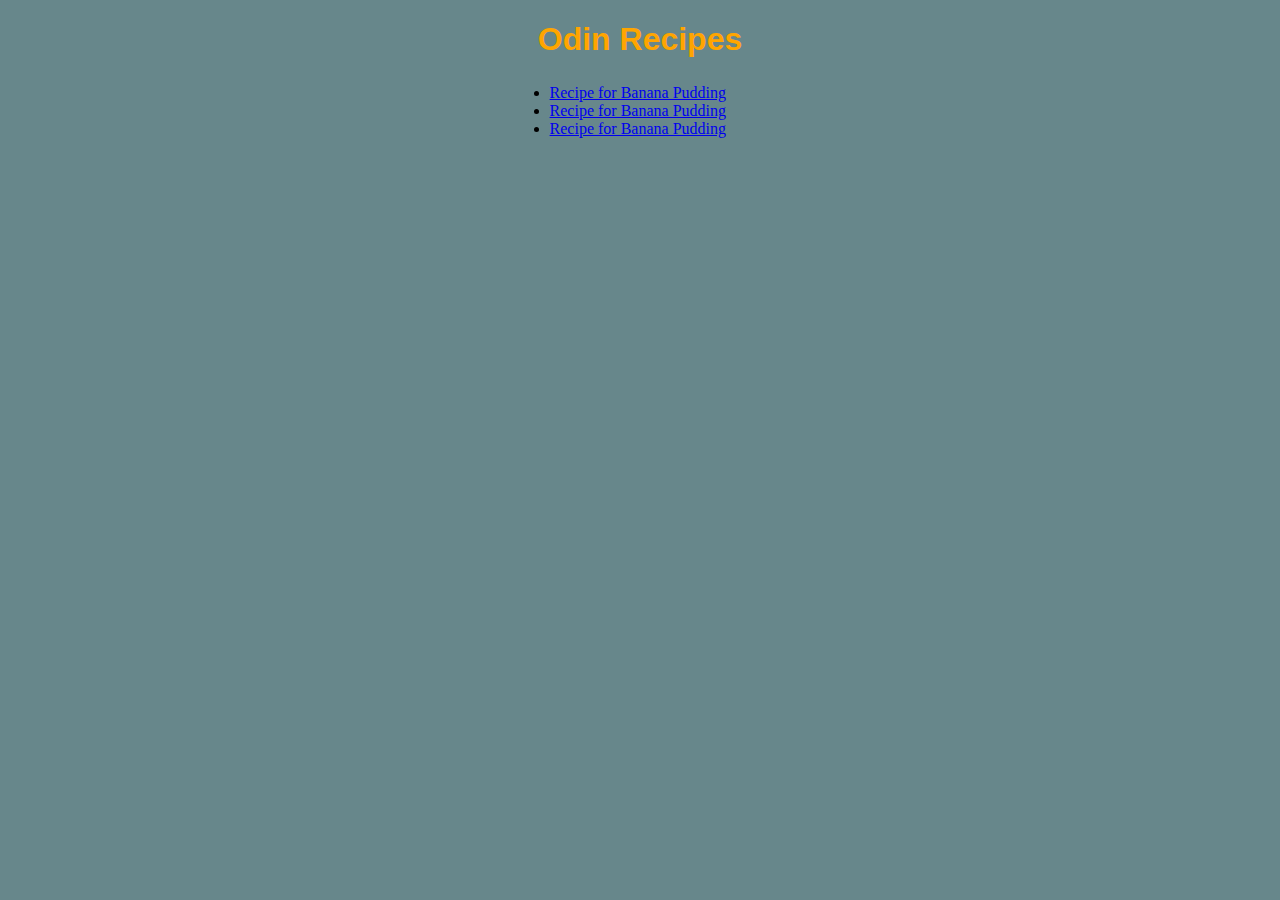
<file: index.html>
<!DOCTYPE html>
<html lang="en">
<head>
    <meta charset="UTF-8">
    <meta name="viewport" content="width=device-width, initial-scale=1.0">
    <link rel="stylesheet" href="styles.css">
    <title>Odin Recipes</title>
</head>
<body>
    <div class="content">
      <h1>Odin Recipes</h1>
      <div class="center">
        <ul>
          <li><a href="recipes/BananaPudding.html">Recipe for Banana Pudding</a></li>
          <li><a href="recipes/eggnog.html">Recipe for Banana Pudding</a></li>
          <li><a href="recipes/veganbananap.html">Recipe for Banana Pudding</a></li>
        </ul>
      </div>
      
    
     
    </div>
</body>
</html>
</file>
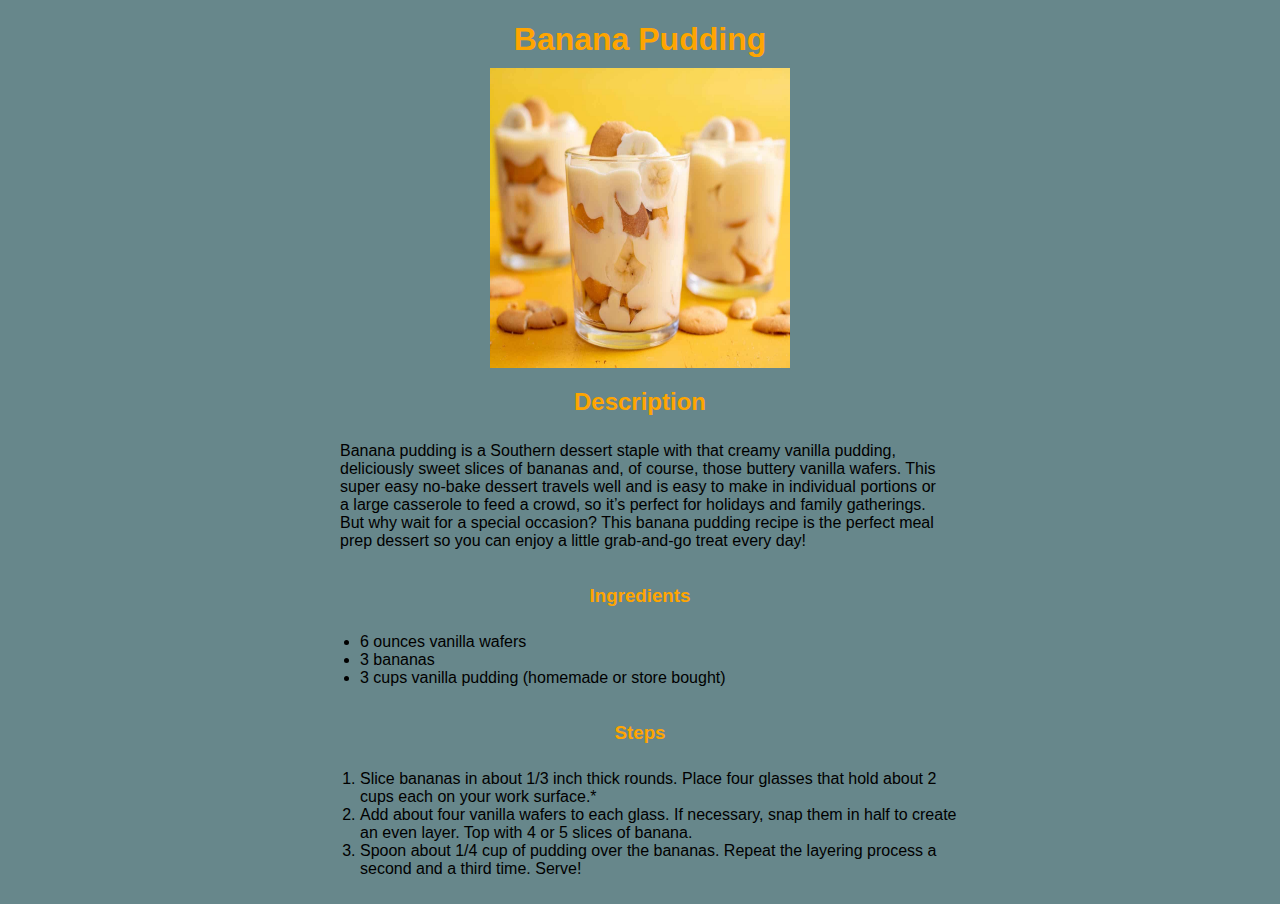
<file: recipes/BananaPudding.html>
<!DOCTYPE html>
<html lang="en">
<head>
    <meta charset="UTF-8">
    <meta name="viewport" content="width=device-width, initial-scale=1.0">
    <title>Banana Pudding</title>
  <link rel="stylesheet" href="../styles.css">
</head>
<body>
    <div class="content">
        <h1>Banana Pudding</h1>
        <div class="section">
            <img src="../Slika/Banana-Pudding-side.jpg" alt="Banana Pudding">
        </div>
        <h2>Description</h2>
        <div class="section">
            <p>Banana pudding is a Southern dessert staple with that creamy vanilla pudding, deliciously sweet slices of bananas and, of course, those buttery vanilla wafers. This super easy no-bake dessert travels well and is easy to make in individual portions or a large casserole to feed a crowd, so it’s perfect for holidays and family gatherings. But why wait for a special occasion? This banana pudding recipe is the perfect meal prep dessert so you can enjoy a little grab-and-go treat every day! </p>
        </div>
        <h3>Ingredients</h3>
        <div class="section">
            <ul>
                <li>6 ounces vanilla wafers</li>
                <li>3 bananas</li>
                <li>3 cups vanilla pudding (homemade or store bought) </li>
            </ul>
        </div>
        <h3>Steps</h3>
        <div class="section">
            <ol>
                <li>Slice bananas in about 1/3 inch thick rounds. Place four glasses that hold about 2 cups each on your work surface.*</li>
                <li>Add about four vanilla wafers to each glass. If necessary, snap them in half to create an even layer. Top with 4 or 5 slices of banana.</li>
                <li>Spoon about 1/4 cup of pudding over the bananas. Repeat the layering process a second and a third time. Serve!</li>
            </ol>
        </div>
    </div>
     
    
</body>
</html>
</file>
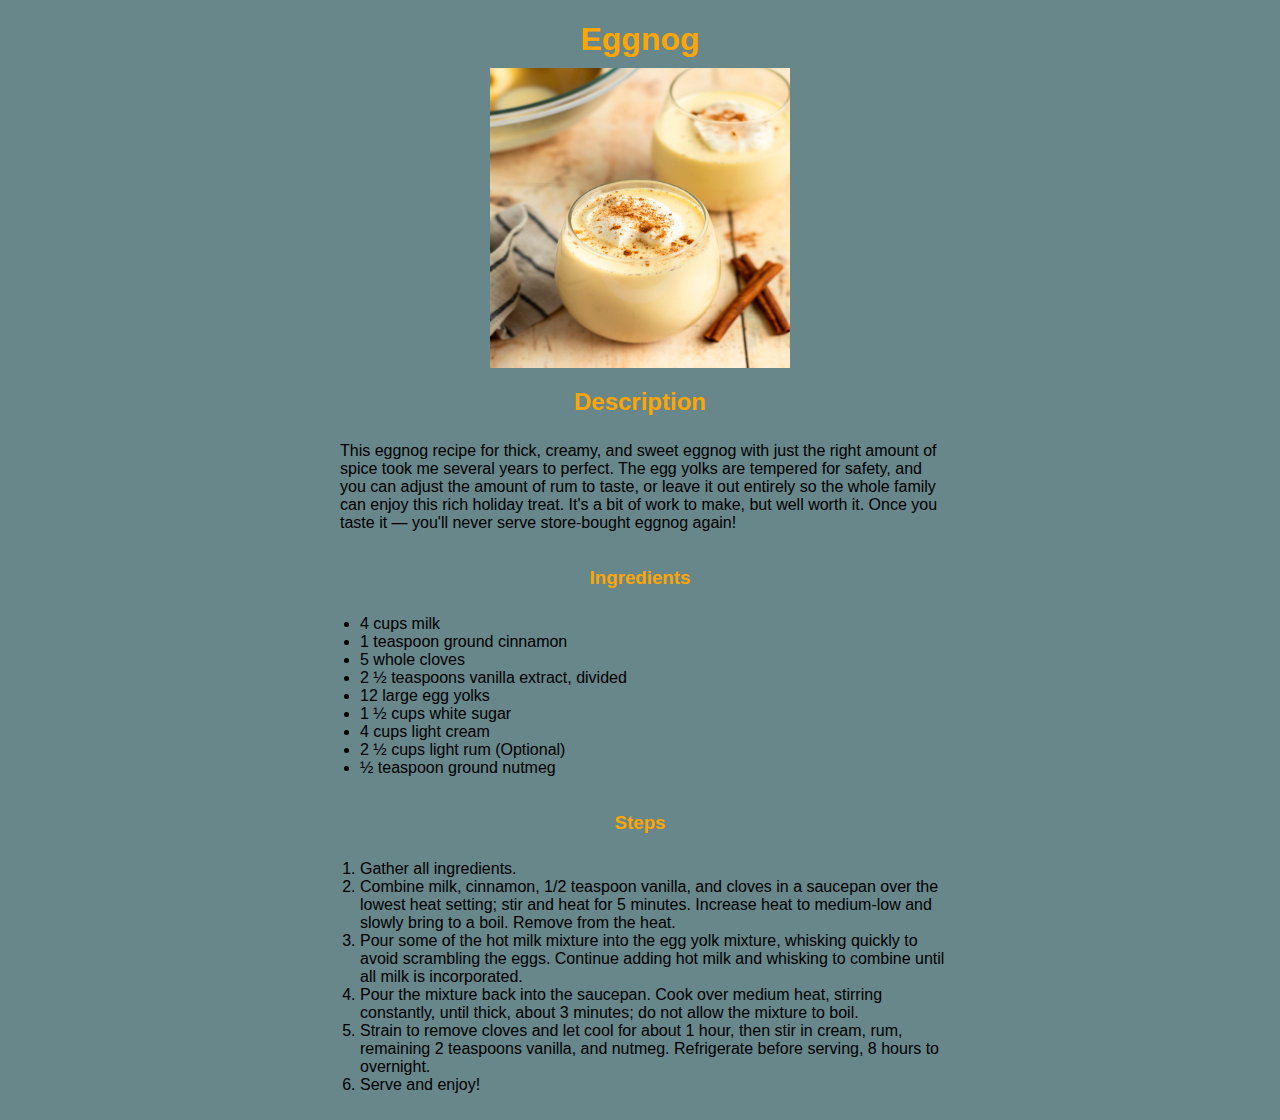
<file: recipes/eggnog.html>
<!DOCTYPE html>
<html lang="en">
<head>
    <meta charset="UTF-8">
    <meta name="viewport" content="width=device-width, initial-scale=1.0">
    <title>Eggnog</title>
    <link rel="stylesheet" href="../styles.css">
   
</head>
<body>
    <div class="content">
        <h1>Eggnog</h1>
        <div class="section">
            <img src="../Slika/Eggnog-Hero-3-1.jpg" alt="Banana Pudding">
        </div>
        <h2>Description</h2>
        <div class="section">
            <p>This eggnog recipe for thick, creamy, and sweet eggnog with just the right amount of spice took me several years to perfect. The egg yolks are tempered for safety, and you can adjust the amount of rum to taste, or leave it out entirely so the whole family can enjoy this rich holiday treat. It's a bit of work to make, but well worth it. Once you taste it — you'll never serve store-bought eggnog again! </p>
        </div>
        <h3>Ingredients</h3>
        <div class="section">
            <ul>
                <li>4 cups milk</li>
                <li>1 teaspoon ground cinnamon</li>
                <li>5 whole cloves</li>
                <li>2 ½ teaspoons vanilla extract, divided</li>
                <li>12 large egg yolks</li>
                <li>1 ½ cups white sugar</li>
                <li> 4 cups light cream</li>
                <li>2 ½ cups light rum (Optional)</li>
                <li> ½ teaspoon ground nutmeg</li>
            </ul>
        </div>
        <h3>Steps</h3>
        <div class="section">
            <ol>
                <li>Gather all ingredients. </li>
                <li>Combine milk, cinnamon, 1/2 teaspoon vanilla, and cloves in a saucepan over the lowest heat setting; stir and heat for 5 minutes. Increase heat to medium-low and slowly bring to a boil. Remove from the heat. </li>
                <li>Pour some of the hot milk mixture into the egg yolk mixture, whisking quickly to avoid scrambling the eggs. Continue adding hot milk and whisking to combine until all milk is incorporated.</li>
                <li>Pour the mixture back into the saucepan. Cook over medium heat, stirring constantly, until thick, about 3 minutes; do not allow the mixture to boil.</li>
                <li>Strain to remove cloves and let cool for about 1 hour, then stir in cream, rum, remaining 2 teaspoons vanilla, and nutmeg. Refrigerate before serving, 8 hours to overnight. </li>
                <li>Serve and enjoy! </li>
            
            </ol>
        </div>
    </div>
     
    
    
</body>
</html>
</file>
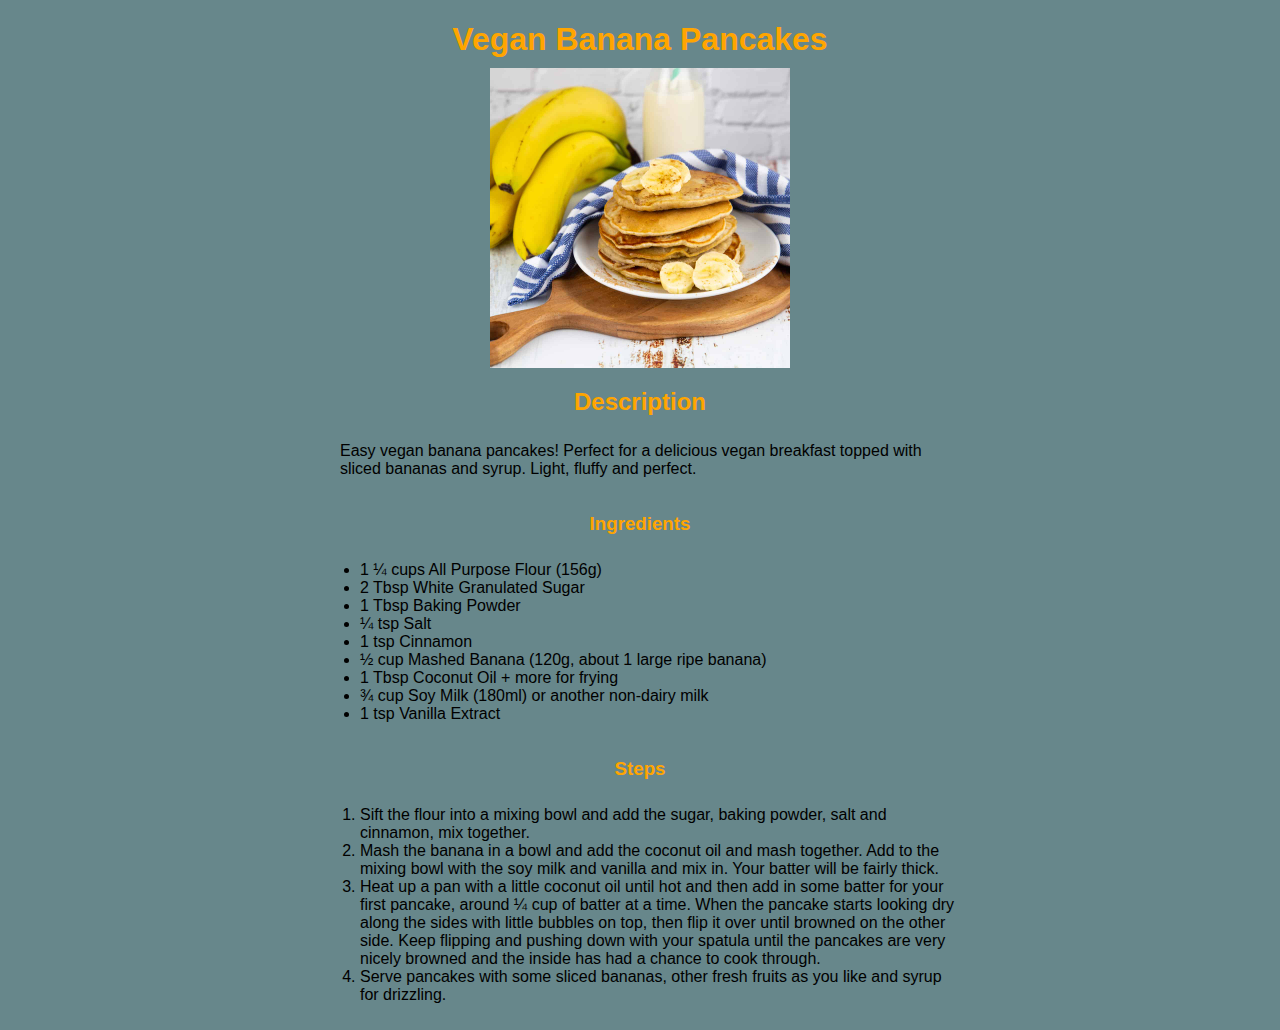
<file: recipes/veganbananap.html>
<!DOCTYPE html>
<html lang="en">
<head>
    <meta charset="UTF-8">
    <meta name="viewport" content="width=device-width, initial-scale=1.0">
    <title>Vegan Banana Pancakes</title>
    <link rel="stylesheet" href="../styles.css">
    
</head>
<body>
    <div class="content">
        <h1>Vegan Banana Pancakes</h1>
        <div class="section">
            <img src="../Slika/Vegan-Banana-Pancakes-6.jpg" alt="Banana Pudding">
        </div>
        <h2>Description</h2>
        <div class="section">
            <p>Easy vegan banana pancakes! Perfect for a delicious vegan breakfast topped with sliced bananas and syrup. Light, fluffy and perfect. </p>
        </div>
        <h3>Ingredients</h3>
        <div class="section">
            <ul>
                <li>1 ¼ cups All Purpose Flour (156g)</li>
                <li>2 Tbsp White Granulated Sugar</li>
                <li>1 Tbsp Baking Powder</li>
                <li>¼ tsp Salt</li>
                <li>1 tsp Cinnamon</li>
                <li> ½ cup Mashed Banana (120g, about 1 large ripe banana)</li>
                <li>1 Tbsp Coconut Oil + more for frying</li>
                <li>¾ cup Soy Milk (180ml) or another non-dairy milk</li>
                <li>1 tsp Vanilla Extract</li>
            </ul>
        </div>
        <h3>Steps</h3>
        <div class="section">
            <ol>
               <li> Sift the flour into a mixing bowl and add the sugar, baking powder, salt and cinnamon, mix together.</li>
               <li>Mash the banana in a bowl and add the coconut oil and mash together. Add to the mixing bowl with the soy milk and vanilla and mix in. Your batter will be fairly thick.</li>
               <li>Heat up a pan with a little coconut oil until hot and then add in some batter for your first pancake, around ¼ cup of batter at a time. When the pancake starts looking dry along the sides with little bubbles on top, then flip it over until browned on the other side. Keep flipping and pushing down with your spatula until the pancakes are very nicely browned and the inside has had a chance to cook through.</li>
               <li>Serve pancakes with some sliced bananas, other fresh fruits as you like and syrup for drizzling.</li>
               
            </ol>
        </div>
    </div>
     
    
    
</body>
</html>
</file>
<file: styles.css>
body {
    background-color: rgb(103, 135, 139);
}
img{
    height: 300px;
    width: 300px;    
}


p,ol,ul {
    width: 600px;
    color: black;
    
    
}

h1,
h2,
h3,
.section{
  
    font-family: Impact, Haettenschweiler, 'Arial Narrow Bold', sans-serif;
   display: flex;
   justify-content: center;
   color: orange;
   margin-bottom: 10px;
 
}
.center {
    display: flex;
    justify-content: center;
    margin-left: 30%;
   
}
</file>
